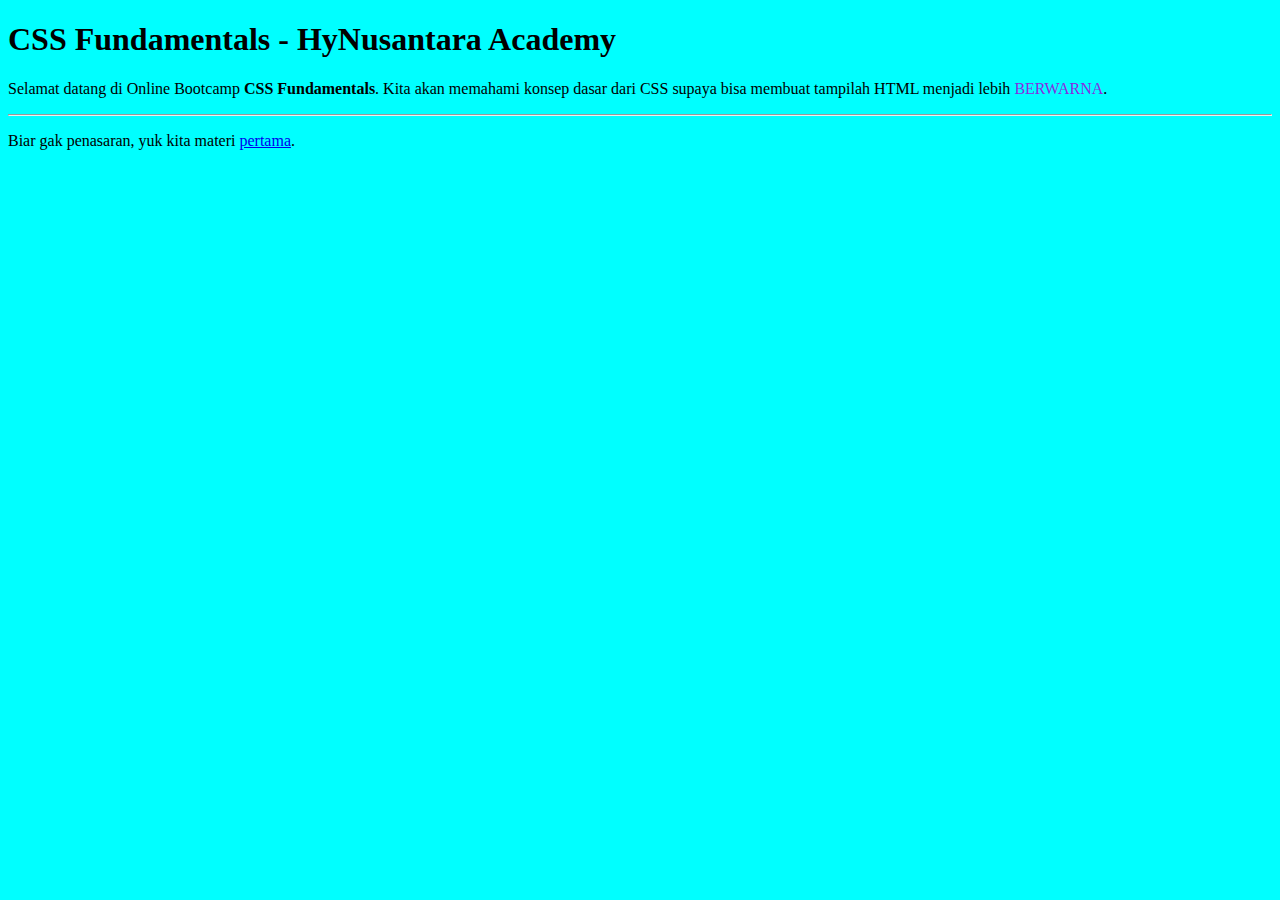
<file: index.html>
<!DOCTYPE html>
<html lang="en">
<head>
    <meta charset="UTF-8">
    <meta name="viewport" content="width=device-width, initial-scale=1.0">
    <title>CSS Fundamentals - HyNusantara Academy</title>
</head>
<body style="background-color: aqua;">
    <h1>CSS Fundamentals - HyNusantara Academy</h1>
    <p>Selamat datang di Online Bootcamp <b>CSS Fundamentals</b>. Kita akan memahami konsep dasar dari CSS supaya bisa membuat tampilah HTML menjadi lebih <span style="color: blueviolet;">BERWARNA</span>.</p>
    <hr>
    <p>Biar gak penasaran, yuk kita materi <a href="sintak.html">pertama</a>.</p>
</body>
</html>
</file>
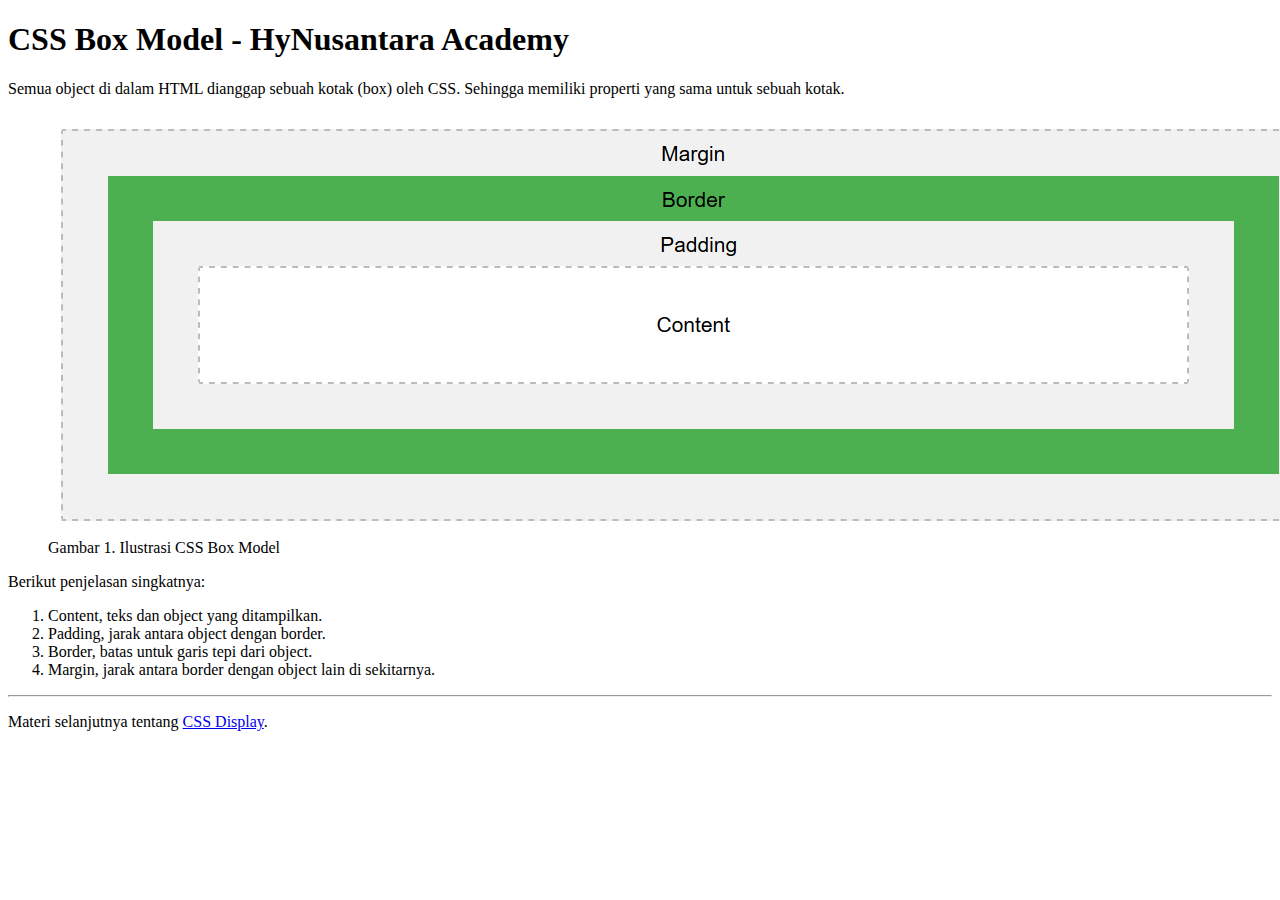
<file: box-model.html>
<!DOCTYPE html>
<html lang="en">
<head>
    <meta charset="UTF-8">
    <meta name="viewport" content="width=device-width, initial-scale=1.0">
    <title>CSS Box Model - HyNusantara Academy</title>
</head>
<body>
    <h1>CSS Box Model - HyNusantara Academy</h1>
    <p>Semua object di dalam HTML dianggap sebuah kotak (box) oleh CSS. Sehingga memiliki properti yang sama untuk sebuah kotak.</p>
    <figure>
        <img src="assets/box-model.png" alt="CSS Box Model">
        <figcaption>Gambar 1. Ilustrasi CSS Box Model</figcaption>
    </figure>

    <p>Berikut penjelasan singkatnya:
        <ol>
            <li>Content, teks dan object yang ditampilkan.</li>
            <li>Padding, jarak antara object dengan border.</li>
            <li>Border, batas untuk garis tepi dari object.</li>
            <li>Margin, jarak antara border dengan object lain di sekitarnya.</li>
        </ol>
    </p>

    <hr>
    <p>Materi selanjutnya tentang <a href="display.html">CSS Display</a>.</p>
</body>
</html>
</file>
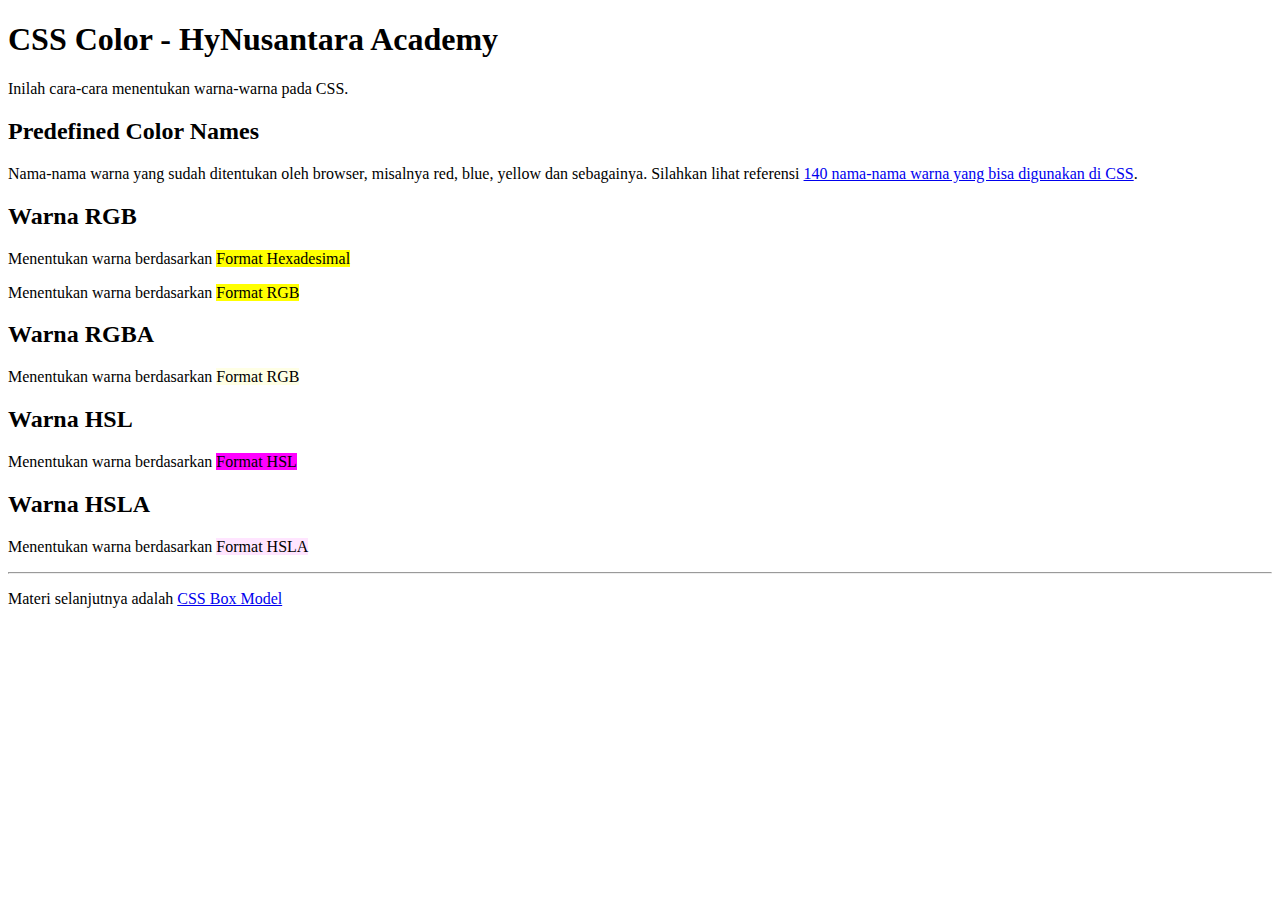
<file: color.html>
<!DOCTYPE html>
<html lang="en">
<head>
    <meta charset="UTF-8">
    <meta name="viewport" content="width=device-width, initial-scale=1.0">
    <title>CSS Color - HyNusantara Academy</title>
</head>
<body>
    <h1>CSS Color - HyNusantara Academy</h1>
    <p>Inilah cara-cara menentukan warna-warna pada CSS.</p>

    <h2>Predefined Color Names</h2>
    <p>Nama-nama warna yang sudah ditentukan oleh browser, misalnya red, blue, yellow dan sebagainya. Silahkan lihat referensi <a href="https://www.w3schools.com/colors/colors_names.asp">140 nama-nama warna yang bisa digunakan di CSS</a>.</p>

    <h2>Warna RGB</h2>
    <p>Menentukan warna berdasarkan <span style="background-color: #ffff00;">Format Hexadesimal</span></p>
    <p>Menentukan warna berdasarkan <span style="background-color: rgb(255,255,0);">Format RGB</span></p>

    <h2>Warna RGBA</h2>
    <p>Menentukan warna berdasarkan <span style="background-color: rgba(255,255,0,0.1);">Format RGB</span></p>

    <h2>Warna HSL</h2>
    <p>Menentukan warna berdasarkan <span style="background-color: hsl(300,100%,50%);">Format HSL</span></p>

    <h2>Warna HSLA</h2>
    <p>Menentukan warna berdasarkan <span style="background-color: hsla(300,100%,50%,0.1);">Format HSLA</span></p>

    <hr>
    <p>Materi selanjutnya adalah <a href="box-model.html">CSS Box Model</a></p>
</body>
</html>
</file>
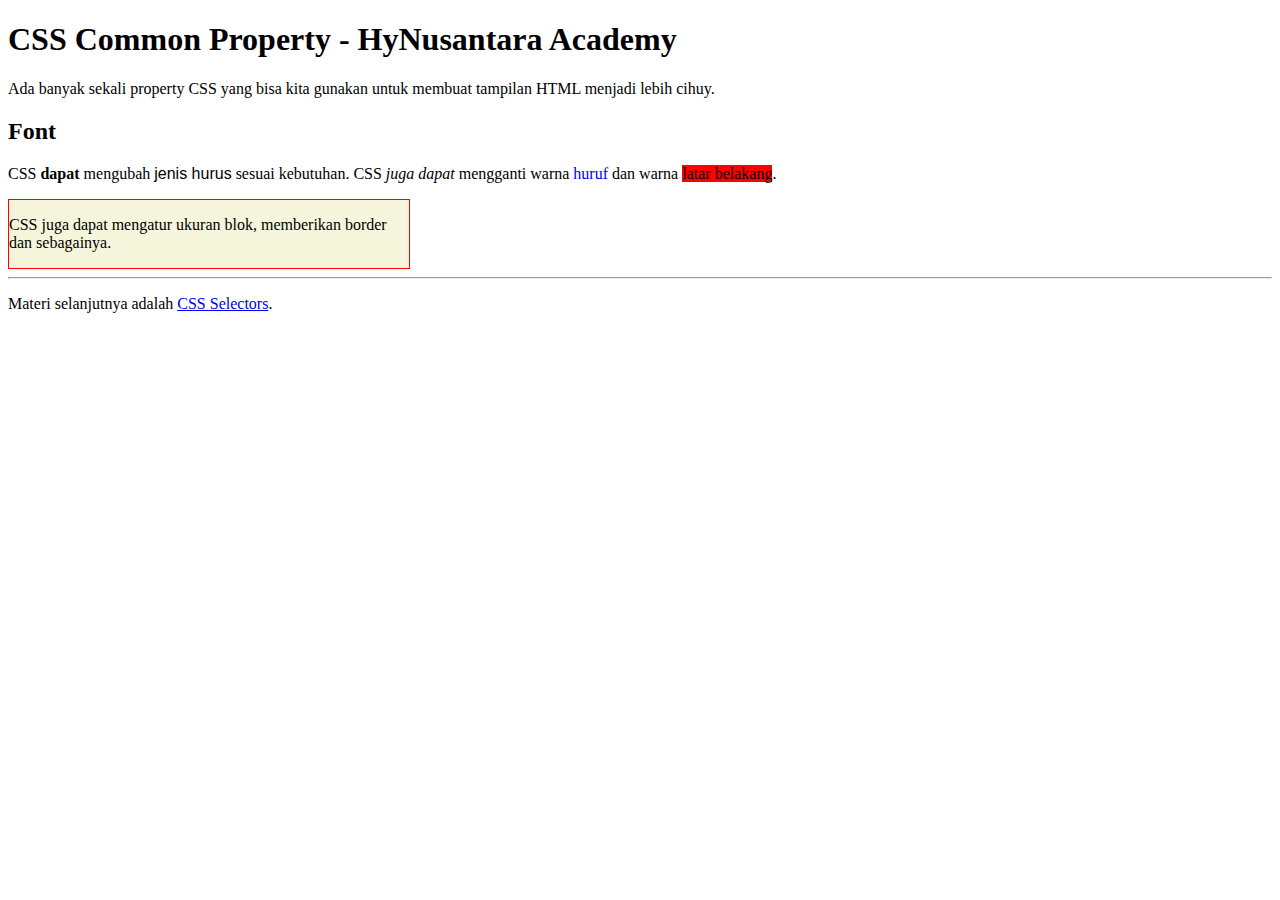
<file: common-property.html>
<!DOCTYPE html>
<html lang="en">
<head>
    <meta charset="UTF-8">
    <meta name="viewport" content="width=device-width, initial-scale=1.0">
    <title>CSS Common Property - HyNusantara Academy</title>
    <link rel="stylesheet" href="common-property.css">
</head>
<body>
    <h1>CSS Common Property - HyNusantara Academy</h1>
    <p>Ada banyak sekali property CSS yang bisa kita gunakan untuk membuat tampilan HTML menjadi lebih cihuy.</p>

    <h2>Font</h2>
    <p>CSS <span class="tebal">dapat</span> mengubah <span class="arial">jenis hurus</span> sesuai kebutuhan. CSS <span class="miring">juga dapat</span> mengganti warna <span class="biru">huruf</span> dan warna <span class="merah">latar belakang</span>.</p>

    <div>
        <p>CSS juga dapat mengatur ukuran blok, memberikan border dan sebagainya.</p>
    </div>

    <hr>
    <p>Materi selanjutnya adalah <a href="selector.html">CSS Selectors</a>.</p>
</body>
</html>
</file>
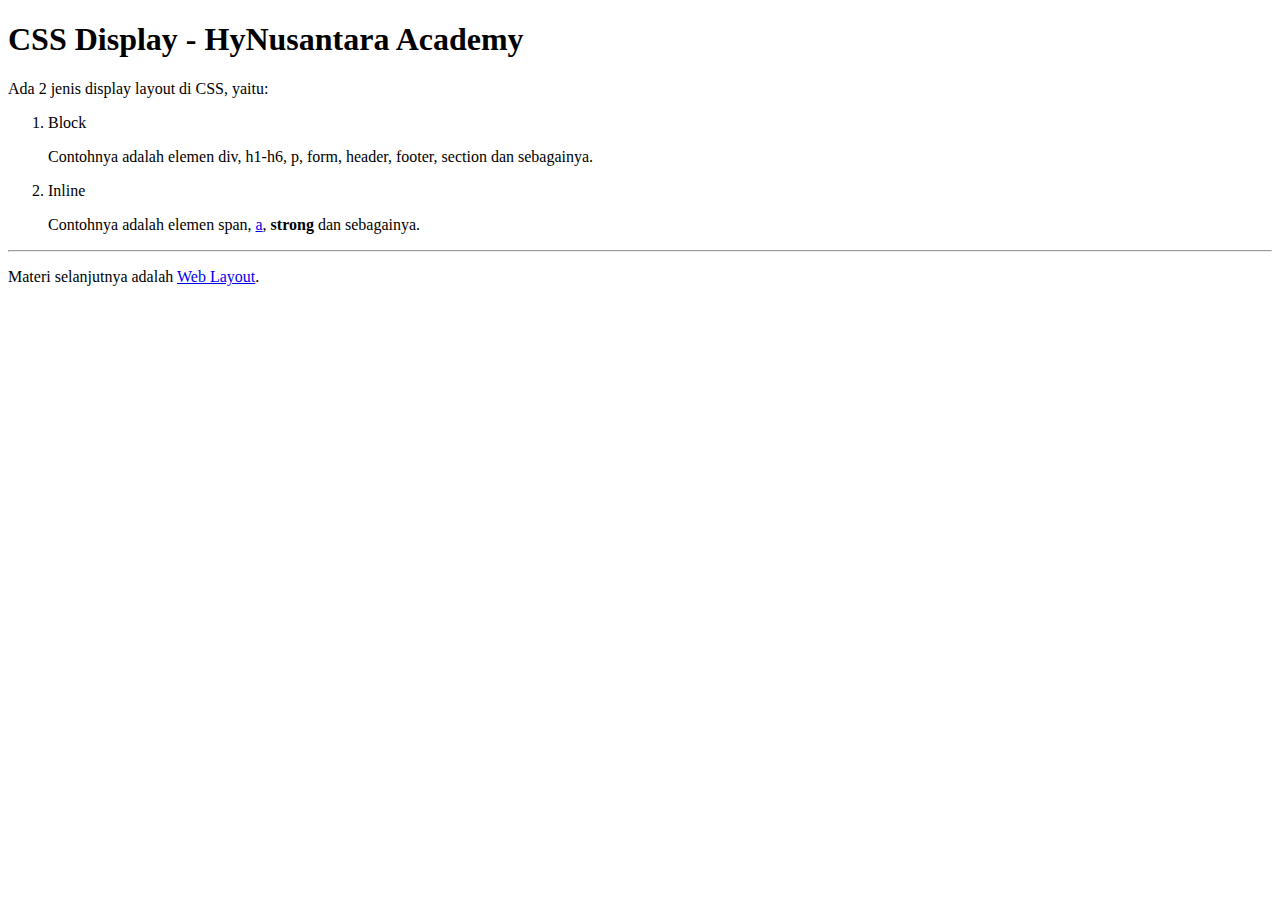
<file: display.html>
<!DOCTYPE html>
<html lang="en">
<head>
    <meta charset="UTF-8">
    <meta name="viewport" content="width=device-width, initial-scale=1.0">
    <title>CSS Display - HyNusantara Academy</title>
</head>
<body>
    <h1>CSS Display - HyNusantara Academy</h1>
    <p>Ada 2 jenis display layout di CSS, yaitu:
        <ol>
            <li>
                <p>Block</p>
                <p>Contohnya adalah elemen div, h1-h6, p, form, header, footer, section dan sebagainya.</p>
            </li>
            <li>
                <p>Inline</p>
                <p>Contohnya adalah elemen span, <a href="#">a</a>, <strong>strong</strong> dan sebagainya.</p>
            </li>
        </ol>
    </p>

    <hr>
    <p>Materi selanjutnya adalah <a href="web-layout.html">Web Layout</a>.</p>
</body>
</html>
</file>
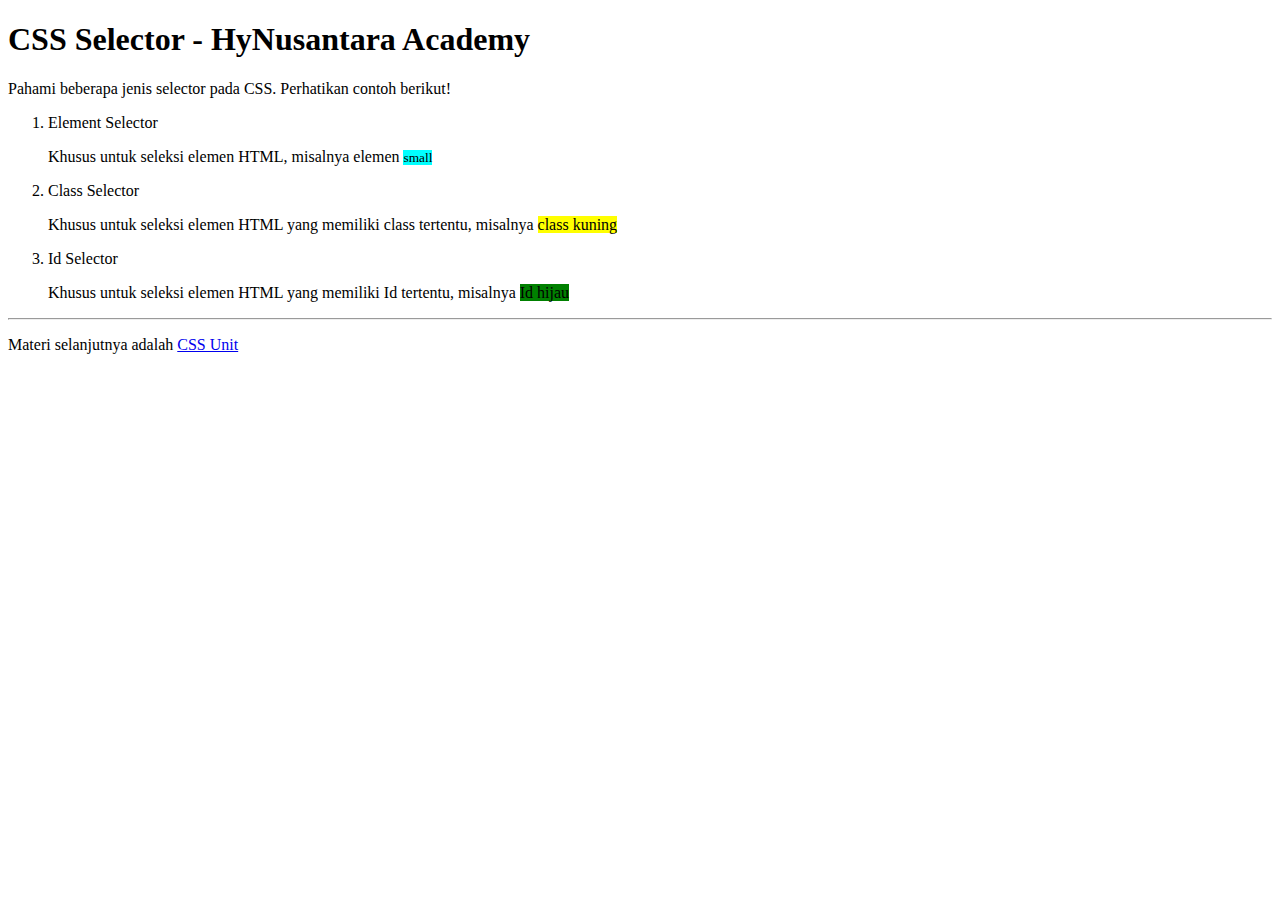
<file: selector.html>
<!DOCTYPE html>
<html lang="en">
<head>
    <meta charset="UTF-8">
    <meta name="viewport" content="width=device-width, initial-scale=1.0">
    <title>CSS Selector - HyNusantara Academy</title>
    <link rel="stylesheet" href="selector.css">
</head>
<body>
    <h1>CSS Selector - HyNusantara Academy</h1>
    <p>Pahami beberapa jenis selector pada CSS. Perhatikan contoh berikut!
        <ol>
            <li>
                <p>Element Selector</p>
                <p>Khusus untuk seleksi elemen HTML, misalnya elemen <small>small</small></p>
            </li>
            <li>
                <p>Class Selector</p>
                <p>Khusus untuk seleksi elemen HTML yang memiliki class tertentu, misalnya <span class="kuning">class kuning</span></p>
            </li>
            <li>
                <p>Id Selector</p>
                <p>Khusus untuk seleksi elemen HTML yang memiliki Id tertentu, misalnya <span id="hijau">Id hijau</span></p>
            </li>
        </ol>
    </p>

    <hr>

    <p>Materi selanjutnya adalah <a href="unit.html">CSS Unit</a></p>
</body>
</html>
</file>
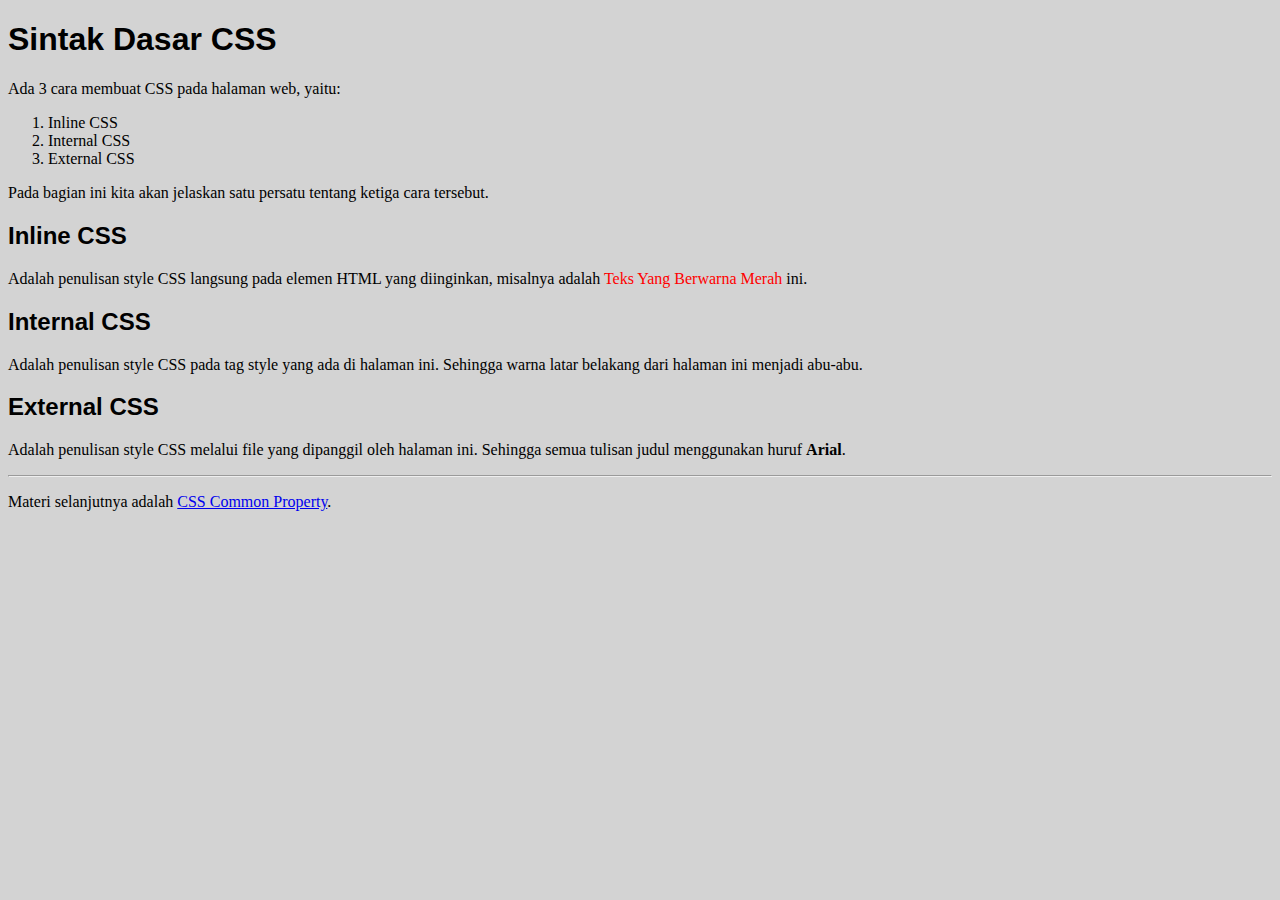
<file: sintak.html>
<!DOCTYPE html>
<html lang="en">
<head>
    <meta charset="UTF-8">
    <meta name="viewport" content="width=device-width, initial-scale=1.0">
    <title>CSS Fundamentals - HyNusantara Academy</title>
    <link rel="stylesheet" href="external.css">
    <style>
        body {
            background-color: lightgray;
        }
    </style>
</head>
<body>
    <h1>Sintak Dasar CSS</h1>
    <p>Ada 3 cara membuat CSS pada halaman web, yaitu:
        <ol>
            <li>Inline CSS</li>
            <li>Internal CSS</li>
            <li>External CSS</li>
        </ol>
    </p>

    <p>Pada bagian ini kita akan jelaskan satu persatu tentang ketiga cara tersebut.</p>

    <h2>Inline CSS</h2>
    <p>Adalah penulisan style CSS langsung pada elemen HTML yang diinginkan, misalnya adalah <span style="color: red;">Teks Yang Berwarna Merah</span> ini.</p>

    <h2>Internal CSS</h2>
    <p>Adalah penulisan style CSS pada tag style yang ada di halaman ini. Sehingga warna latar belakang dari halaman ini menjadi abu-abu.</p>

    <h2>External CSS</h2>
    <p>Adalah penulisan style CSS melalui file yang dipanggil oleh halaman ini. Sehingga semua tulisan judul menggunakan huruf <b>Arial</b>.</p>

    <hr>

    <p>Materi selanjutnya adalah <a href="common-property.html">CSS Common Property</a>.</p>
</body>
</html>
</file>
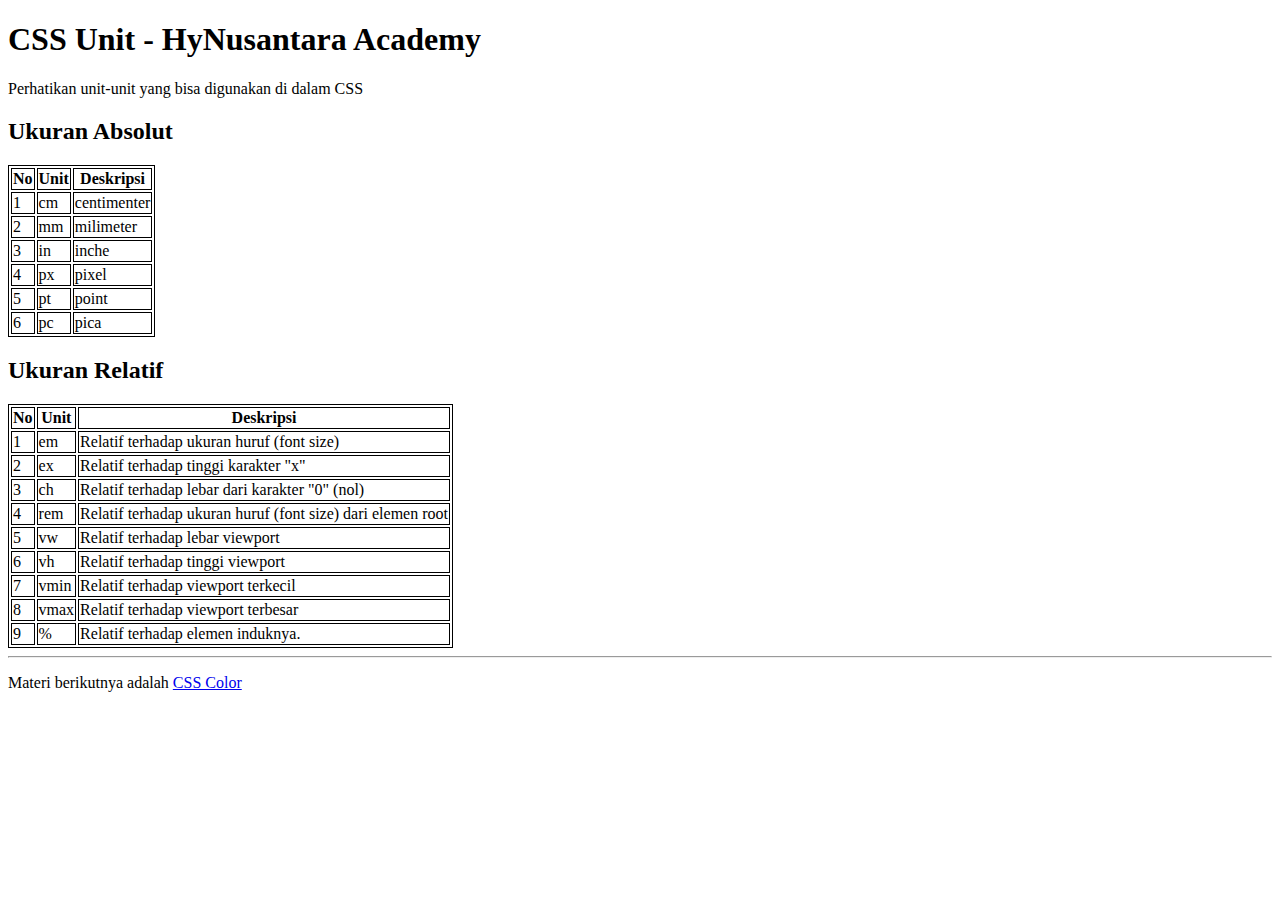
<file: unit.html>
<!DOCTYPE html>
<html lang="en">
<head>
    <meta charset="UTF-8">
    <meta name="viewport" content="width=device-width, initial-scale=1.0">
    <title>CSS Unit - HyNusantara Academy</title>
    <link rel="stylesheet" href="unit.css">
</head>
<body>
    <h1>CSS Unit - HyNusantara Academy</h1>
    <p>Perhatikan unit-unit yang bisa digunakan di dalam CSS</p>

    <h2>Ukuran Absolut</h2>
    <table>
        <tr>
            <th>No</th>
            <th>Unit</th>
            <th>Deskripsi</th>
        </tr>
        <tr>
            <td>1</td>
            <td>cm</td>
            <td>centimenter</td>
        </tr>
        <tr>
            <td>2</td>
            <td>mm</td>
            <td>milimeter</td>
        </tr>
        <tr>
            <td>3</td>
            <td>in</td>
            <td>inche</td>
        </tr>
        <tr>
            <td>4</td>
            <td>px</td>
            <td>pixel</td>
        </tr>
        <tr>
            <td>5</td>
            <td>pt</td>
            <td>point</td>
        </tr>
        <tr>
            <td>6</td>
            <td>pc</td>
            <td>pica</td>
        </tr>
    </table>

    <h2>Ukuran Relatif</h2>
    <table>
        <tr>
            <th>No</th>
            <th>Unit</th>
            <th>Deskripsi</th>
        </tr>
        <tr>
            <td>1</td>
            <td>em</td>
            <td>Relatif terhadap ukuran huruf (font size)</td>
        </tr>
        <tr>
            <td>2</td>
            <td>ex</td>
            <td>Relatif terhadap tinggi karakter "x"</td>
        </tr>
        <tr>
            <td>3</td>
            <td>ch</td>
            <td>Relatif terhadap lebar dari karakter "0" (nol)</td>
        </tr>
        <tr>
            <td>4</td>
            <td>rem</td>
            <td>Relatif terhadap ukuran huruf (font size) dari elemen root</td>
        </tr>
        <tr>
            <td>5</td>
            <td>vw</td>
            <td>Relatif terhadap lebar viewport</td>
        </tr>
        <tr>
            <td>6</td>
            <td>vh</td>
            <td>Relatif terhadap tinggi viewport</td>
        </tr>
        <tr>
            <td>7</td>
            <td>vmin</td>
            <td>Relatif terhadap viewport terkecil</td>
        </tr>
        <tr>
            <td>8</td>
            <td>vmax</td>
            <td>Relatif terhadap viewport terbesar</td>
        </tr>
        <tr>
            <td>9</td>
            <td>%</td>
            <td>Relatif terhadap elemen induknya.</td>
        </tr>
    </table>

    <hr>
    <p>Materi berikutnya adalah <a href="color.html">CSS Color</a></p>
</body>
</html>
</file>
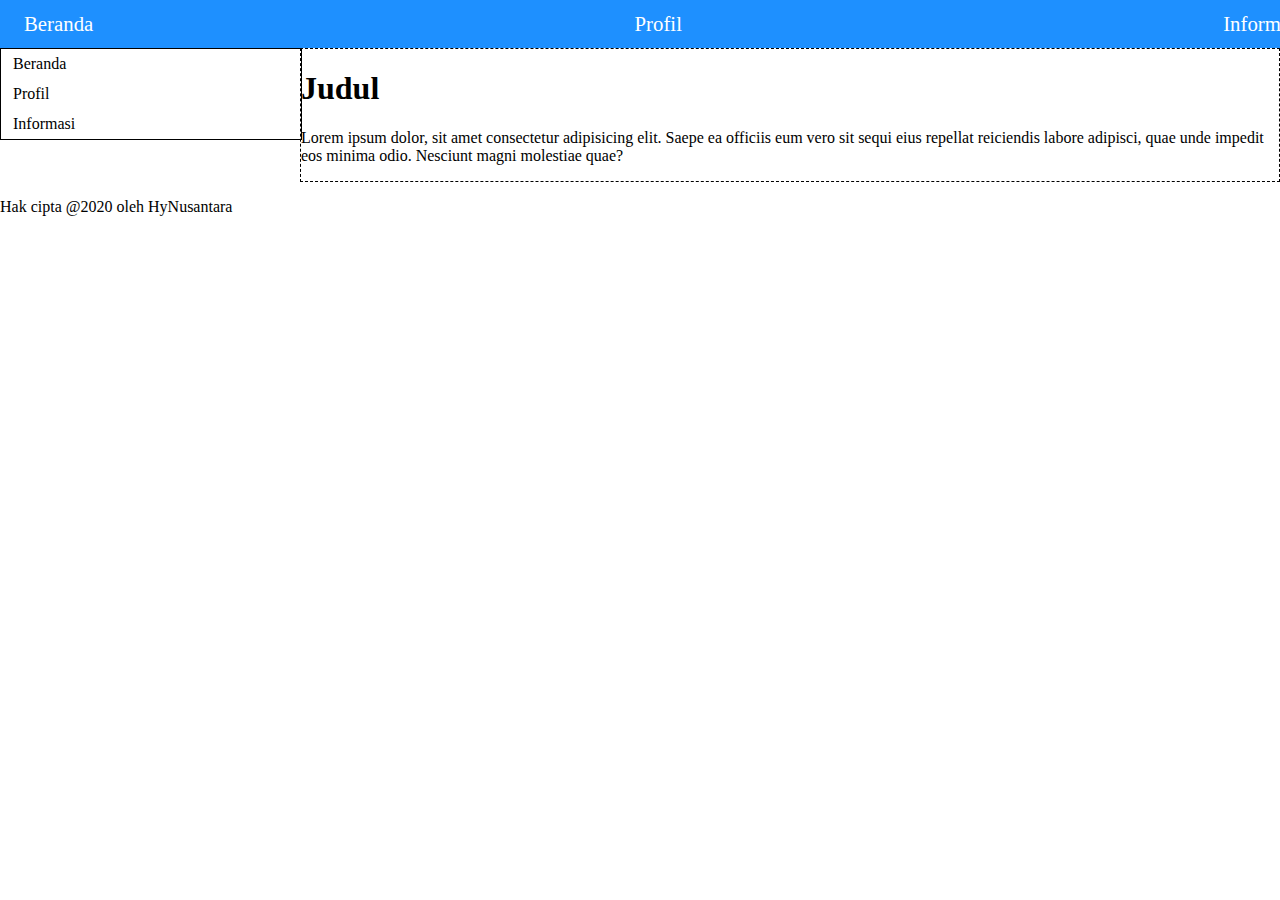
<file: web-layout.html>
<!DOCTYPE html>
<html lang="en">
<head>
    <meta charset="UTF-8">
    <meta name="viewport" content="width=device-width, initial-scale=1.0">
    <title>Web Layout - HyNusantara Academy</title>
    <link rel="stylesheet" href="web-layout.css">
</head>
<body>
    <header>
        <nav>
            <a href="#">Beranda</a>
            <a href="#">Profil</a>
            <a href="#">Informasi</a>
        </nav>
    </header>
    <section>
        <aside>
            <nav>
                <a href="#">Beranda</a>
                <a href="#">Profil</a>
                <a href="#">Informasi</a>
            </nav>
        </aside>
        <div class="content">
            <h1>Judul</h1>
            <p>Lorem ipsum dolor, sit amet consectetur adipisicing elit. Saepe ea officiis eum vero sit sequi eius repellat reiciendis labore adipisci, quae unde impedit eos minima odio. Nesciunt magni molestiae quae?</p>
        </div>
    </section>
    <footer>
        <p>Hak cipta @2020 oleh HyNusantara</p>
    </footer>
</body>
</html>
</file>
<file: common-property.css>
.tebal {
    font-weight: bold;
}

.arial {
    font-family: Arial, Helvetica, sans-serif;
}

.miring {
    font-style: italic;
}

.biru {
    color: blue;
}

.merah {
    background-color: red;
}

div {
    width: 400px;
    border: 1px solid red;
    background-color: beige;
}
</file>
<file: selector.css>
small {
    background-color: aqua;
}

.kuning {
    background-color: yellow;
}

#hijau {
    background-color: green;
}
</file>
<file: external.css>
h1, h2 {
    font-family: Arial, Helvetica, sans-serif;
}
</file>
<file: unit.css>
table, tr, th, td {
    border: 1px solid black;
}
</file>
<file: web-layout.css>
body {
    margin: 0;
}

header > nav {
    display: flex;
    justify-content: space-between;
    width: 100%;
    background-color: dodgerblue;
    padding: 12px 24px;
}

header > nav > a {
    text-decoration: none;
    font-size: 1.3em;
    color: white;
}

section > aside {
    width: 300px;
    border: 1px solid black;
    position: absolute;
}

section > aside > nav > a {
    display: block;
    padding: 6px 12px;
    text-decoration: none;
    color: black;
}

.content {
    border: 1px dashed black;
    margin-left: 300px;
}
</file>
